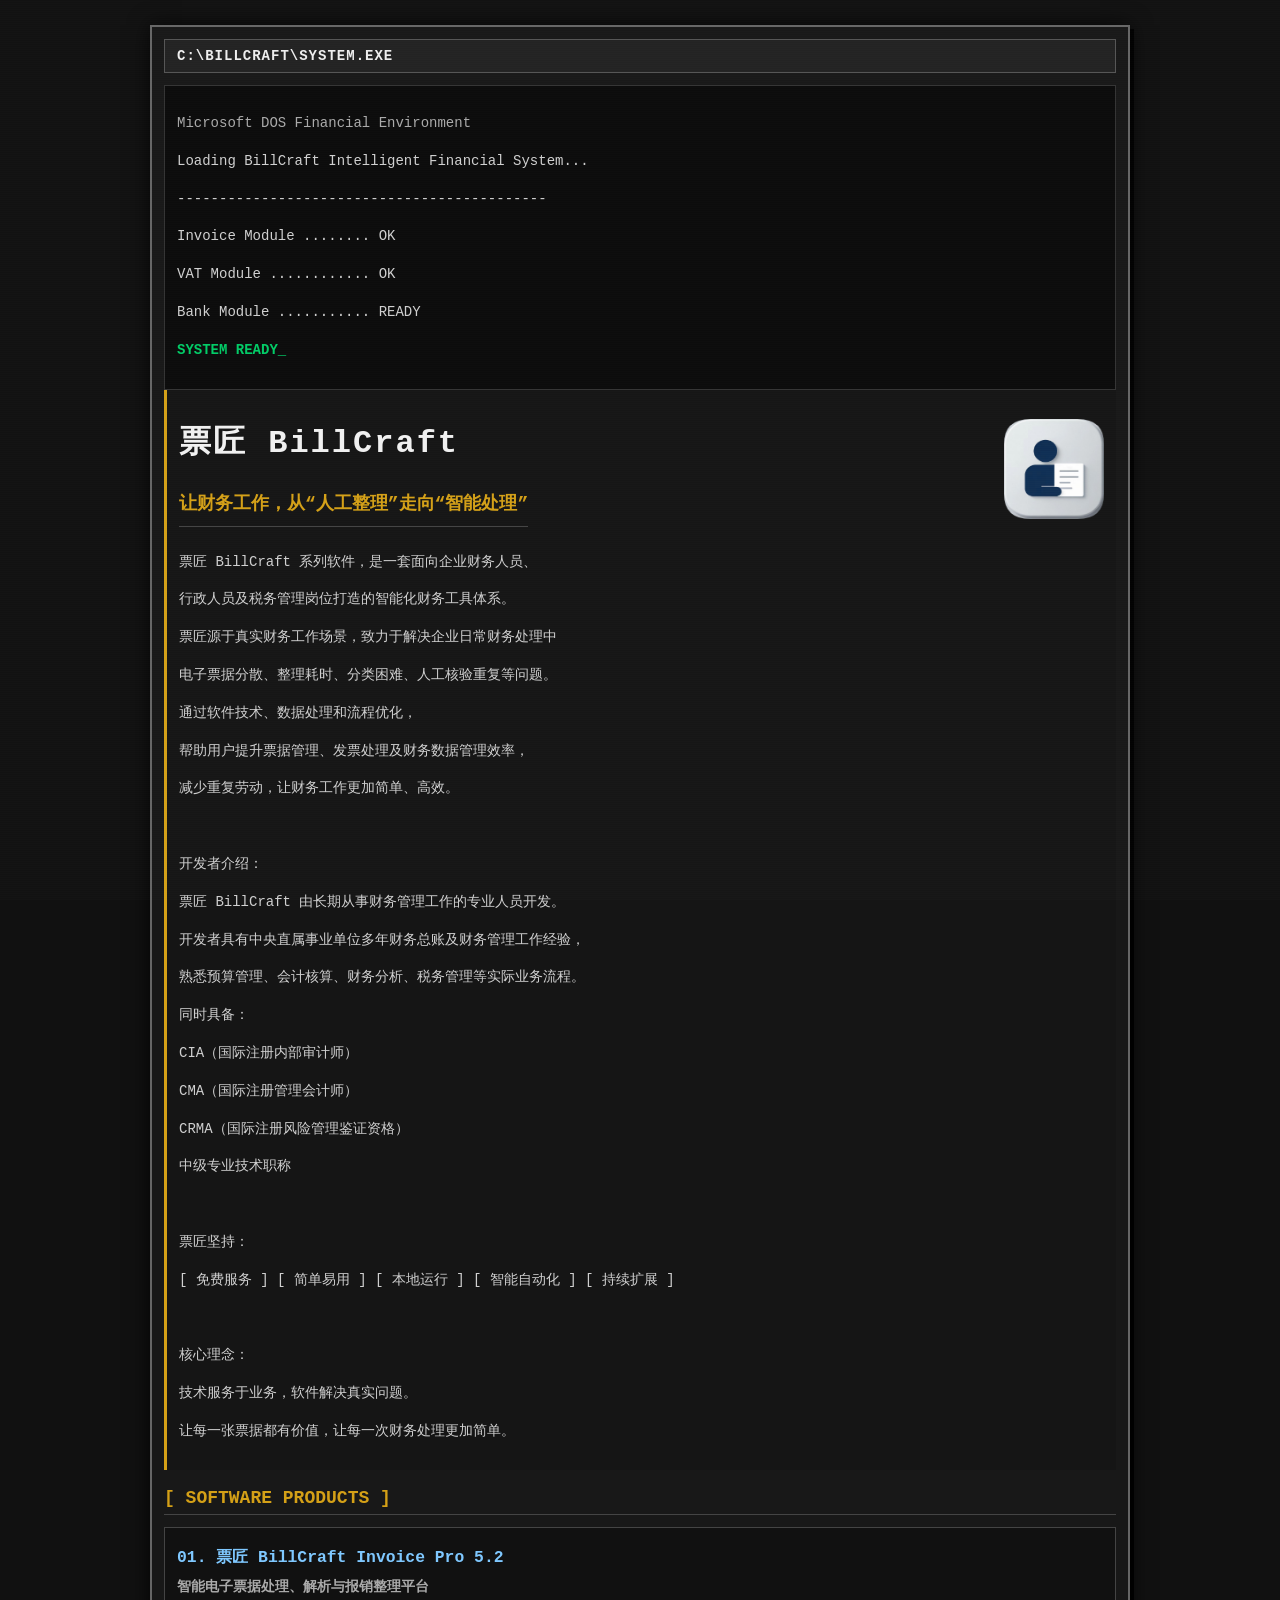
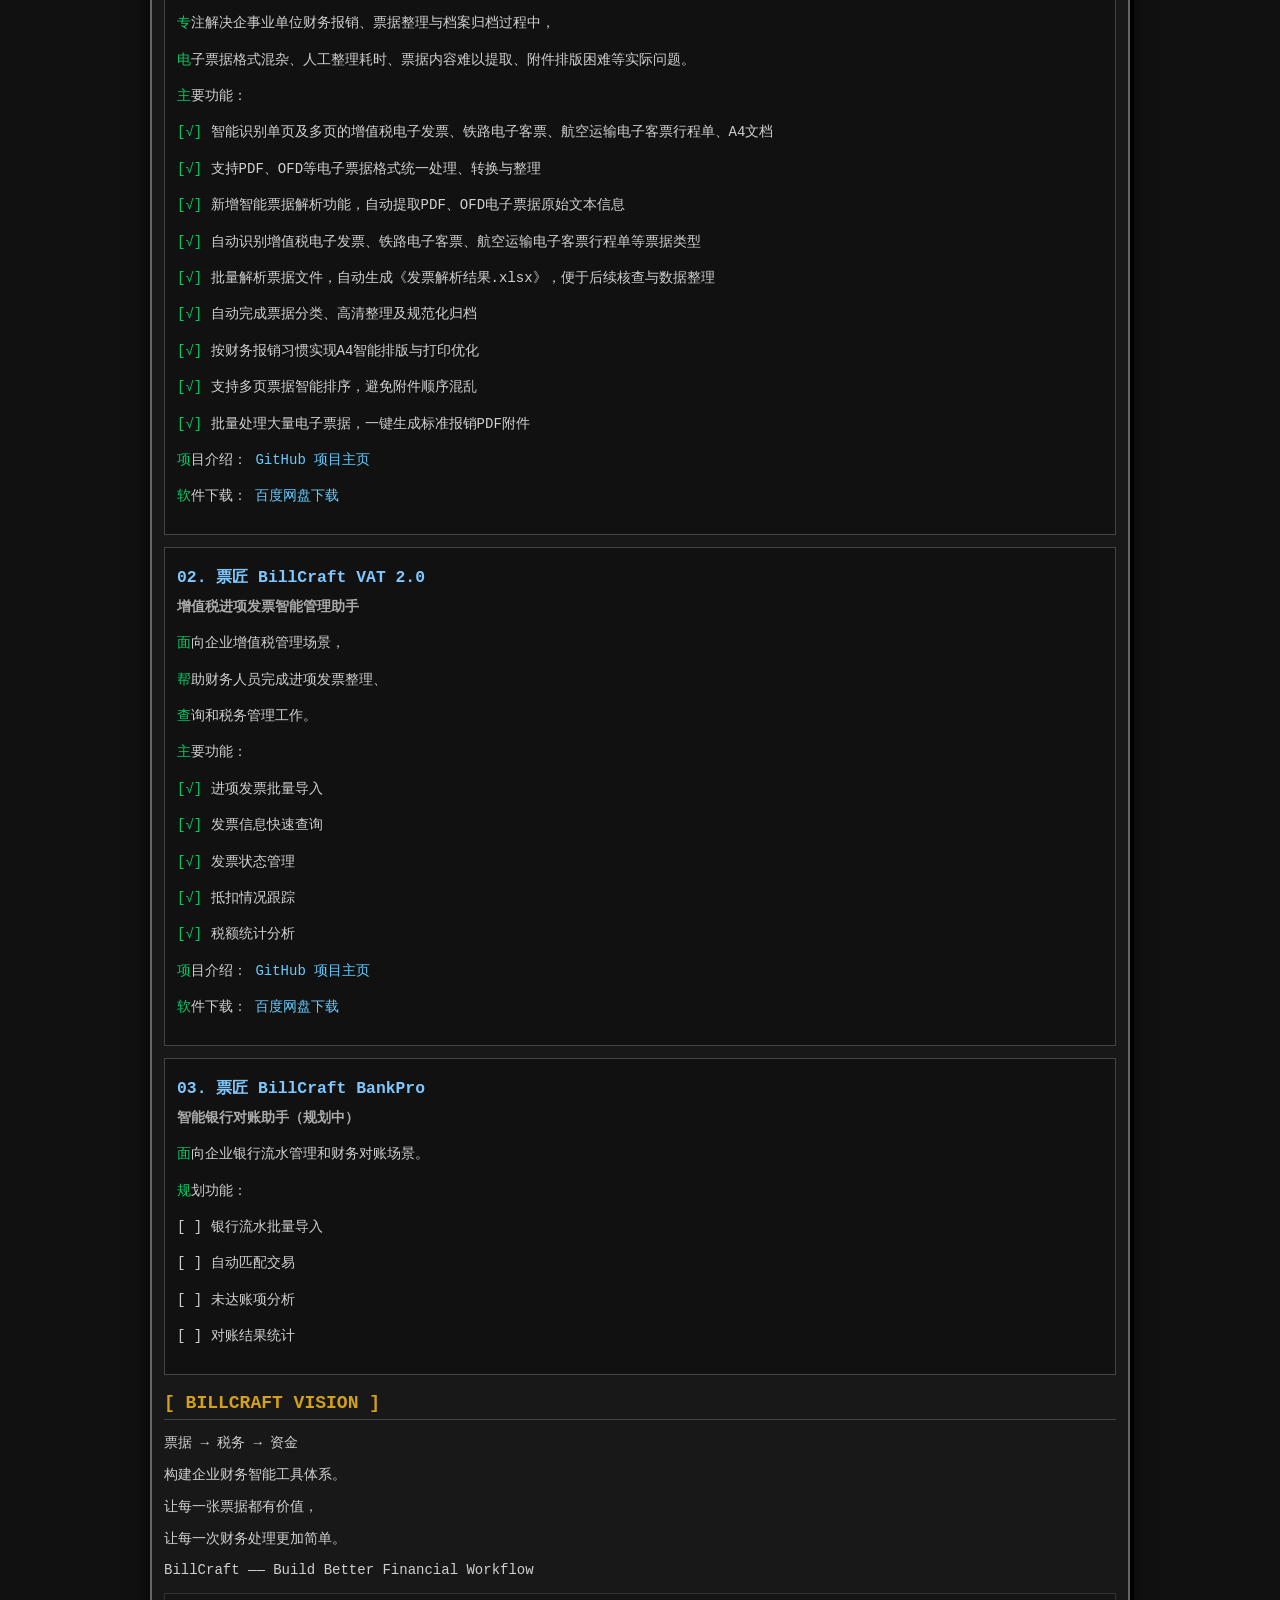
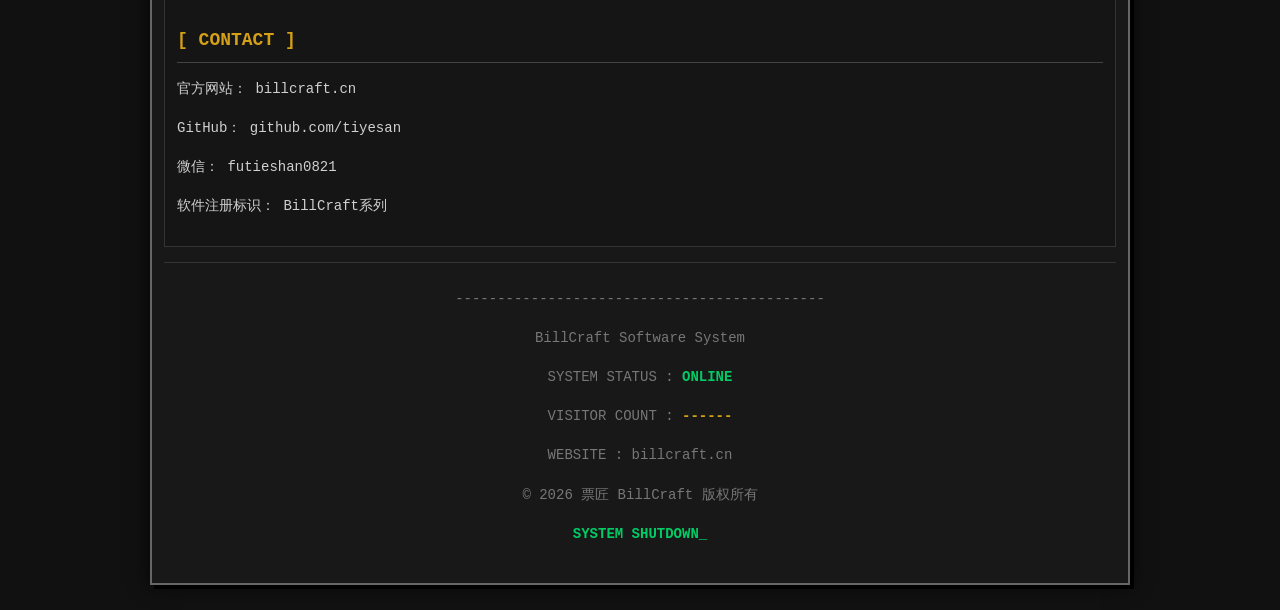
<file: index.html>
<!DOCTYPE html>
<html lang="zh-CN">

<head>

<meta charset="UTF-8">

<meta name="viewport" content="width=device-width, initial-scale=1.0">

<title>票匠 BillCraft - 智能财务工具体系</title>

<meta name="description"
content="票匠 BillCraft系列软件，专注各类电子发票整理、打印，增值税进项税发票勾选管理、银行对账等财务数字化工具。">

<!-- 网站收藏夹图标 -->
<link rel="icon" href="favicon.ico" type="image/x-icon">

<!-- 兼容部分浏览器 -->
<link rel="shortcut icon" href="favicon.ico" type="image/x-icon">

<!-- 苹果设备添加到桌面图标（可选） -->
<link rel="apple-touch-icon" href="favicon.ico">

<link rel="stylesheet" href="style.css">

</head>

<body>


<div class="dos-window">


<header>

<div class="dos-title">

C:\BILLCRAFT\SYSTEM.EXE

</div>


</header>



<section class="startup">


<p>
Microsoft DOS Financial Environment
</p>


<p>
Loading BillCraft Intelligent Financial System...
</p>


<p>
--------------------------------------------
</p>


<p>
Invoice Module ........ OK
</p>


<p>
VAT Module ............ OK
</p>


<p>
Bank Module ........... READY
</p>


<p class="cursor">

SYSTEM READY_

</p>


</section>







<section class="intro">


<div class="intro-title">

<div class="title-text">

<h1>
票匠 BillCraft
</h1>

<h2>
让财务工作，从“人工整理”走向“智能处理”
</h2>

</div>

<img src="logo.png" alt="BillCraft Logo">

</div>


<p>

票匠 BillCraft 系列软件，是一套面向企业财务人员、

</p>


<p>

行政人员及税务管理岗位打造的智能化财务工具体系。

</p>



<p>

票匠源于真实财务工作场景，致力于解决企业日常财务处理中

</p>


<p>

电子票据分散、整理耗时、分类困难、人工核验重复等问题。

</p>



<p>

通过软件技术、数据处理和流程优化，

</p>


<p>

帮助用户提升票据管理、发票处理及财务数据管理效率，

</p>


<p>

减少重复劳动，让财务工作更加简单、高效。

</p>



<br>



<p>

开发者介绍：

</p>



<p>

票匠 BillCraft 由长期从事财务管理工作的专业人员开发。

</p>


<p>

开发者具有中央直属事业单位多年财务总账及财务管理工作经验，

</p>


<p>

熟悉预算管理、会计核算、财务分析、税务管理等实际业务流程。

</p>



<p>

同时具备：

</p>



<p>

CIA（国际注册内部审计师）

</p>


<p>

CMA（国际注册管理会计师）

</p>


<p>

CRMA（国际注册风险管理鉴证资格）

</p>


<p>

中级专业技术职称

</p>



<br>



<p>

票匠坚持：

</p>



<p>

[ 免费服务 ]  [ 简单易用 ]  [ 本地运行 ]  [ 智能自动化 ]  [ 持续扩展 ]

</p>



<br>



<p>

核心理念：

</p>



<p>

技术服务于业务，软件解决真实问题。

</p>


<p>

让每一张票据都有价值，让每一次财务处理更加简单。

</p>



</section>










<section class="products">


<h2>

[ SOFTWARE PRODUCTS ]

</h2>






<div class="software-box">


<h3>

01. 票匠 BillCraft Invoice Pro 5.2

</h3>


<h4>

智能电子票据处理、解析与报销整理平台

</h4>



<p>

专注解决企事业单位财务报销、票据整理与档案归档过程中，

</p>


<p>

电子票据格式混杂、人工整理耗时、票据内容难以提取、附件排版困难等实际问题。

</p>


<p>

主要功能：

</p>


<p>

[√] 智能识别单页及多页的增值税电子发票、铁路电子客票、航空运输电子客票行程单、A4文档

</p>


<p>

[√] 支持PDF、OFD等电子票据格式统一处理、转换与整理

</p>


<p>

[√] 新增智能票据解析功能，自动提取PDF、OFD电子票据原始文本信息

</p>


<p>

[√] 自动识别增值税电子发票、铁路电子客票、航空运输电子客票行程单等票据类型

</p>


<p>

[√] 批量解析票据文件，自动生成《发票解析结果.xlsx》，便于后续核查与数据整理

</p>


<p>

[√] 自动完成票据分类、高清整理及规范化归档

</p>


<p>

[√] 按财务报销习惯实现A4智能排版与打印优化

</p>


<p>

[√] 支持多页票据智能排序，避免附件顺序混乱

</p>


<p>

[√] 批量处理大量电子票据，一键生成标准报销PDF附件

</p>



<p>

项目介绍：
<a target="_blank"
href="https://github.com/tiyesan/BillCraft_Invoice_Pro-Fapiao_Organizer_Parsing">
GitHub 项目主页
</a>
</p>

<p>
软件下载：
<a target="_blank"
href="https://pan.baidu.com/s/1Nd6y32CXffB8nE2v6d2ONQ?pwd=f9iy">
百度网盘下载
</a>
</p>



</div>









<div class="software-box">


<h3>

02. 票匠 BillCraft VAT 2.0

</h3>



<h4>

增值税进项发票智能管理助手

</h4>



<p>

面向企业增值税管理场景，

</p>


<p>

帮助财务人员完成进项发票整理、

</p>


<p>

查询和税务管理工作。

</p>



<p>

主要功能：

</p>


<p>

[√] 进项发票批量导入

</p>


<p>

[√] 发票信息快速查询

</p>


<p>

[√] 发票状态管理

</p>


<p>

[√] 抵扣情况跟踪

</p>


<p>

[√] 税额统计分析

</p>



<p>

项目介绍：
<a target="_blank"
href="https://github.com/tiyesan/BillCraft_VAT-2.0_Batch_Selection_of_Input_VAT_Invoices">
GitHub 项目主页
</a>
</p>

<p>
软件下载：
<a target="_blank"
href="https://pan.baidu.com/s/1KEOtY68w9neGhYYlDUs29A?pwd=94ek">
百度网盘下载
</a>
</p>



</div>









<div class="software-box">


<h3>

03. 票匠 BillCraft BankPro

</h3>



<h4>

智能银行对账助手（规划中）

</h4>



<p>

面向企业银行流水管理和财务对账场景。

</p>



<p>

规划功能：

</p>


<p>

[ ] 银行流水批量导入

</p>


<p>

[ ] 自动匹配交易

</p>


<p>

[ ] 未达账项分析

</p>


<p>

[ ] 对账结果统计

</p>



</div>



</section>









<section class="vision">


<h2>

[ BILLCRAFT VISION ]

</h2>


<p>

票据 → 税务 → 资金

</p>


<p>

构建企业财务智能工具体系。

</p>


<p>

让每一张票据都有价值，

</p>


<p>

让每一次财务处理更加简单。

</p>



<p>

BillCraft —— Build Better Financial Workflow

</p>



</section>









<section class="contact">


<h2>

[ CONTACT ]

</h2>



<p>

官方网站：

billcraft.cn

</p>



<p>

GitHub：

github.com/tiyesan

</p>



<p>

微信：

futieshan0821

</p>



<p>

软件注册标识：

BillCraft系列

</p>



</section>









<footer>


<p>

--------------------------------------------

</p>


<p>

BillCraft Software System

</p>



<p>

SYSTEM STATUS : <span class="status-online">ONLINE</span>

</p>



<p>

VISITOR COUNT : <span id="visitor-count" class="visitor-count">------</span>

</p>



<p>

WEBSITE : billcraft.cn

</p>



<p>

© 2026 票匠 BillCraft 版权所有

</p>



<p class="cursor">

SYSTEM SHUTDOWN_

</p>



</footer>


</div>

<script>
fetch("https://billcraft-counter.tieshanfu.workers.dev/count")
    .then(response => response.json())
    .then(data => {

        const count = Number(data.total);

        document.getElementById("visitor-count").textContent =
            String(count).padStart(6, "0");

    })
    .catch(() => {

        document.getElementById("visitor-count").textContent =
            "------";

    });
</script>
  
</body>


</html>
</file>
<file: style.css>
*{
    box-sizing:border-box;
}

body{
    margin:0;
    background:#111;
    color:#d0d0d0;
    font-family:
    "Courier New",
    "Microsoft YaHei",
    monospace;
    font-size:14px;
}


/* 主窗口 */

.dos-window{

    width:92%;
    max-width:980px;

    margin:25px auto;

    background:#181818;

    border:2px solid #666;

    box-shadow:
    4px 4px 0 #000,
    0 0 20px rgba(0,0,0,.8);

    padding:12px;

}



/* 顶部系统栏 */

.dos-title{

    background:#222;

    color:#eee;

    border:1px solid #555;

    padding:8px 12px;

    font-weight:bold;

    letter-spacing:1px;

}



/* 启动信息 */

.startup{

    margin-top:12px;

    padding:12px;

    background:#0b0b0b;

    border:1px solid #333;

    line-height:1.7;

}


.startup p:first-child{

    color:#aaa;

}


.cursor{
    color:#00cc66;
    font-weight:bold;
    animation:blink 1s infinite;
}


@keyframes blink{

    0%,50%{
        opacity:1;
    }

    51%,100%{
        opacity:0;
    }

}






/* 主标题 */

h1{

    color:#f0f0f0;

    font-size:32px;

    margin:15px 0 5px;

    letter-spacing:2px;

}



h2{

    color:#d4a017;

    font-size:18px;

    border-bottom:

    1px solid #444;

    padding-bottom:6px;

    margin:18px 0 10px;

}



h3{

    color:#7fc8ff;

    margin:5px 0;

}


h4{

    color:#aaa;

    margin:5px 0 10px;

}







/* 介绍 */

.intro{

    background:#151515;

    border-left:

    3px solid #d4a017;

    padding:12px;

    line-height:1.7;

}







/* 软件模块 */


.software-box{

    background:#111;

    border:

    1px solid #444;

    margin:12px 0;

    padding:12px;

    line-height:1.6;

}



.software-box:hover{

    border-color:#d4a017;

}







/* 状态文字 */


.software-box p::first-letter{

    color:#00cc66;

}






/* 链接 */


a{

    color:#66ccff;

    text-decoration:none;

    word-break:break-all;

}


a:hover{

    color:#ffd700;

}






/* 联系 */


.contact{

    margin-top:15px;

    padding:12px;

    background:#151515;

    border:1px solid #333;

    line-height:1.8;

}






/* 页脚 */

footer{

    margin-top:15px;

    padding:10px;

    text-align:center;

    color:#777;

    border-top:

    1px solid #333;

    line-height:1.8;

}






/* CRT轻微扫描 */

.dos-window:after{

    content:"";

    position:fixed;

    inset:0;

    pointer-events:none;

    background:

    repeating-linear-gradient(

    0deg,

    rgba(255,255,255,0.015),

    rgba(255,255,255,0.015) 1px,

    transparent 2px

    );

}






@media(max-width:600px){

.dos-window{

width:96%;

margin:8px auto;

padding:8px;

}


h1{

font-size:25px;

}

body{

font-size:13px;

}

}


.status-online{

    color:#00cc66;

    font-weight:bold;

}



.visitor-count{

    color:#d4a017;

    font-weight:bold;

}

.intro-title {
    display: flex;
    justify-content: space-between;
    align-items: center;
}

.intro-title img {
    width: 100px;
    height: 100px;
}
</file>
